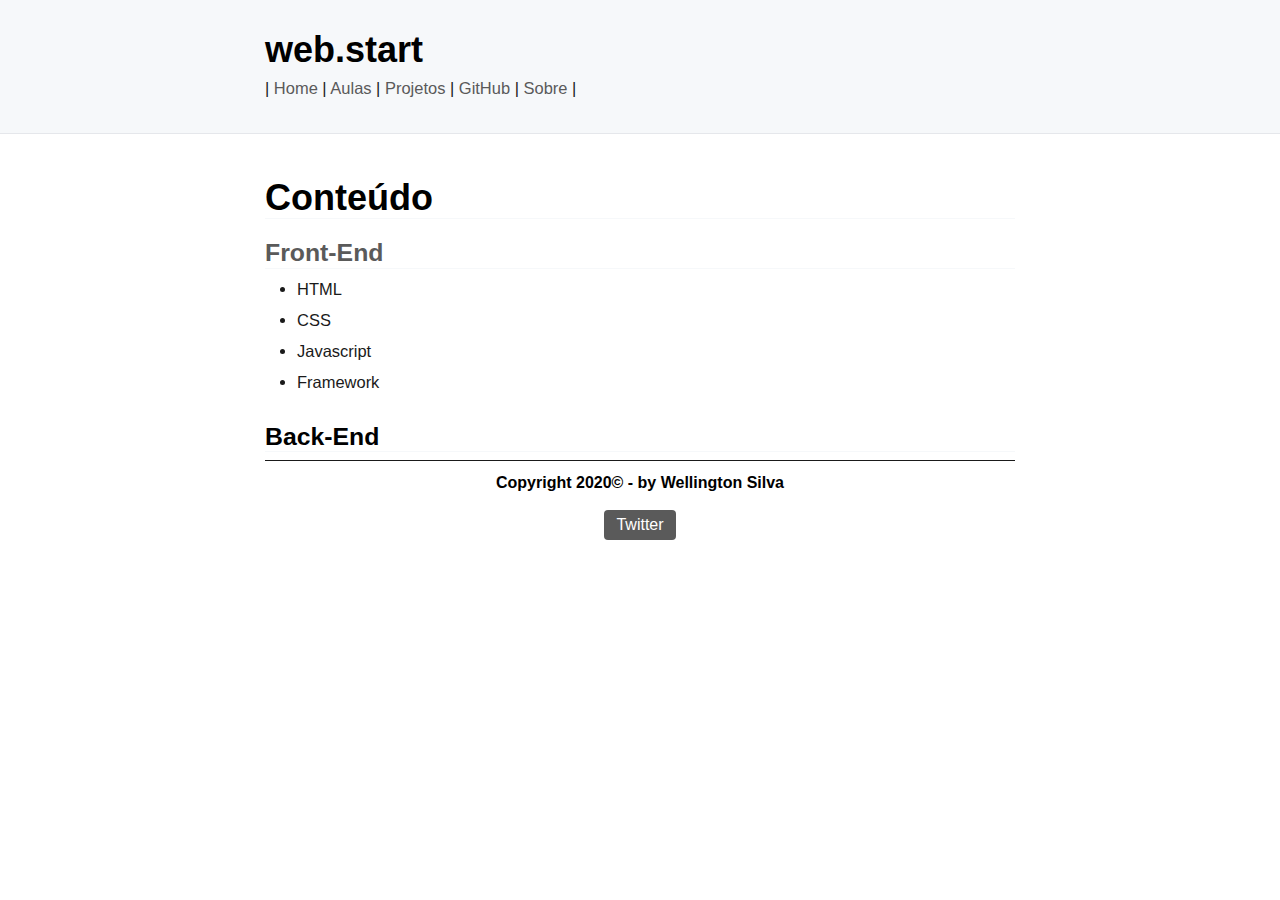
<file: index.html>
<!DOCTYPE html>
<html lang="pt-br">

<head>
    <meta http-equiv="Content-Type" content="text/html; charset=UTF-8">
    <meta name="viewport" content="width=device-width, initial-scale=1.0">
    <title>web.start</title>
    <meta name="description" content="Introdução ao desenvolvimento web">
    <meta name="keywords" content="web,css,css framework">
    <meta property="og:title" content="web.start">
    <meta property="og:url" content="https://codinginbrazil.github.io/web/">
    <meta property="og:description" content="Introdução ao desenvolvimento web">
    <meta property="og:type" content="website">
    <link rel="stylesheet" href="./assets/css/new.css">
    <link rel="stylesheet" href="./assets/css/my.css">
</head>

<header>
    <h1>web.start</h1>
    <nav>
        | <a href="#"> Home</a>
        | <a href="#">Aulas</a>
        | <a href="#">Projetos</a>
        | <a href="https://github.com/codinginbrazil/web">GitHub</a>
        | <a href="#">Sobre</a> |
    </nav>
</header>

<body>
    <main>
        <h1> Conteúdo </h1>
        <h3> <a href="https://github.com/codinginbrazil/web">Front-End</a> </h3>
        <ul>
            <li>HTML</li>
            <li>CSS</li>
            <li>Javascript</li>
            <li>Framework</li>
        </ul>
        <h3> Back-End</h3>
    </main>

    <footer id="rodape">
        <article id="criador">
            <h5>Copyright 2020© - by Wellington Silva</h5>
            <h5> <a href="https://twitter.com/__wellws__" target="_blank">
                <button>Twitter</button></a></h5>
        </article>
    </footer>
    </div>
</body>



</body>

</html>
</file>
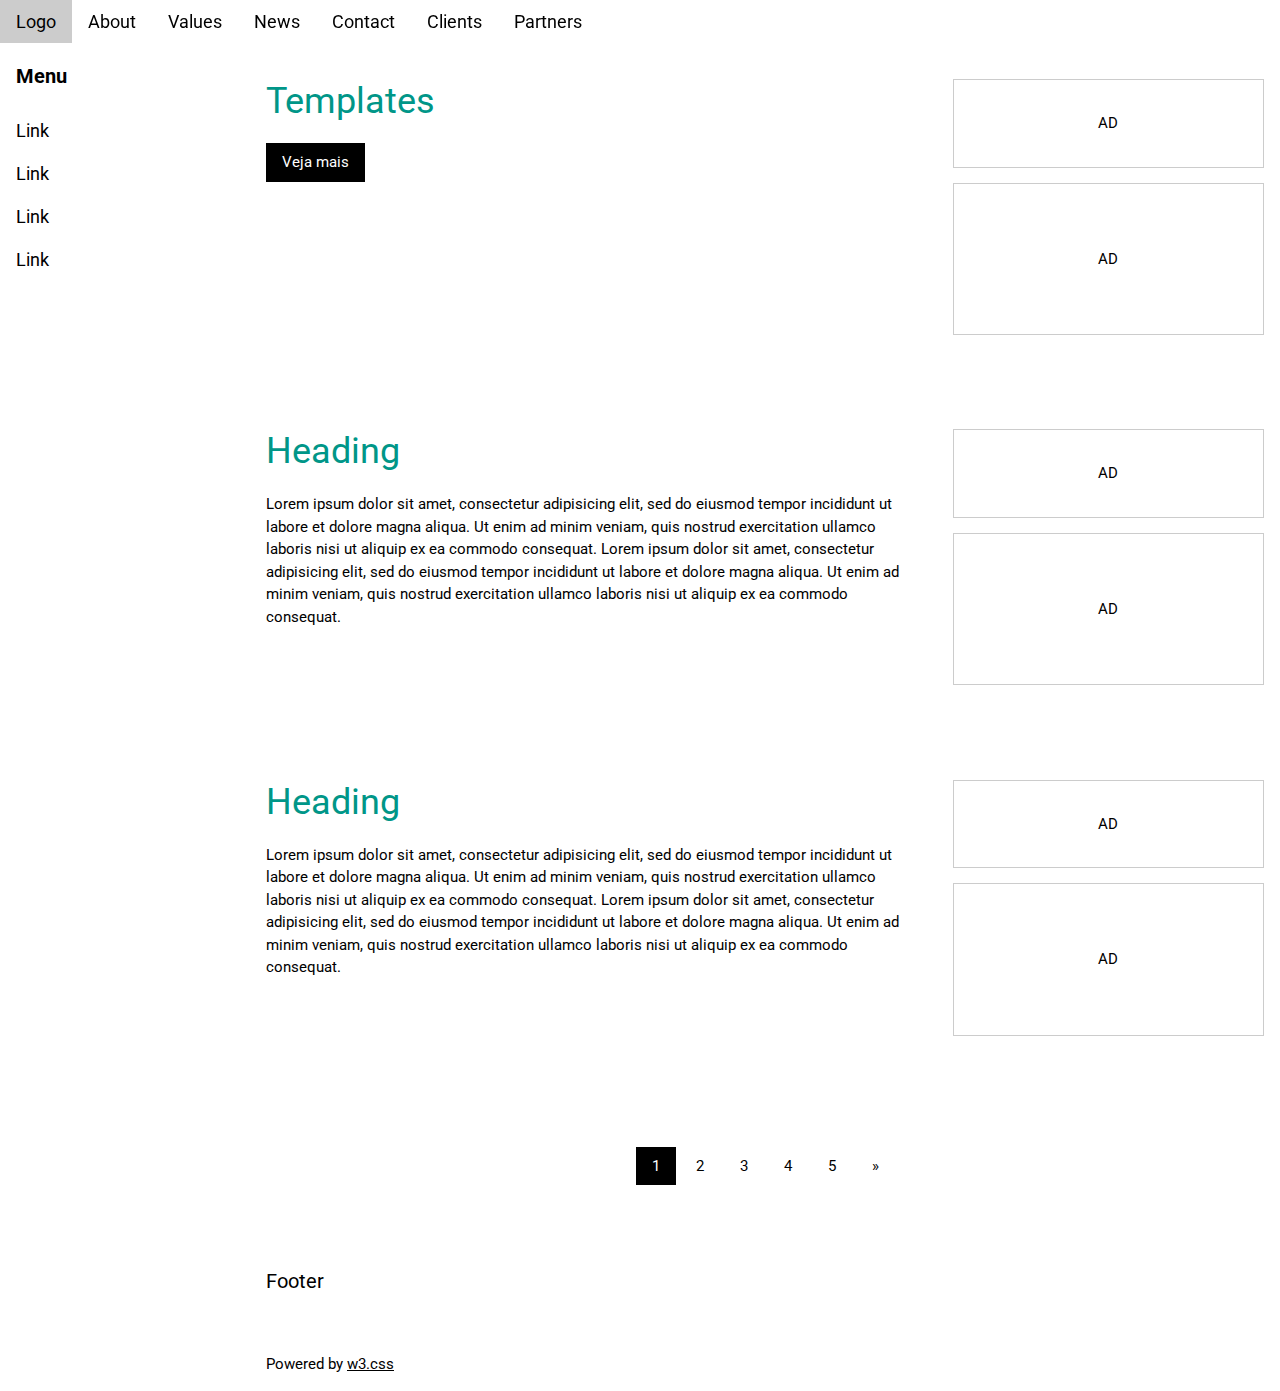
<file: src/frontend/css/framework/w3css/index.html>
<!DOCTYPE html>
<html lang="en">
<title>W3.CSS Template</title>
<meta charset="UTF-8">
<meta name="viewport" content="width=device-width, initial-scale=1">
<link rel="stylesheet" href="https://www.w3schools.com/w3css/4/w3.css">
<link rel="stylesheet" href="https://www.w3schools.com/lib/w3-theme-black.css">
<link rel="stylesheet" href="https://fonts.googleapis.com/css?family=Roboto">
<link rel="stylesheet" href="https://cdnjs.cloudflare.com/ajax/libs/font-awesome/4.7.0/css/font-awesome.min.css">
<style>
html,body,h1,h2,h3,h4,h5,h6 {font-family: "Roboto", sans-serif;}
.w3-sidebar {
  z-index: 3;
  width: 250px;
  top: 43px;
  bottom: 0;
  height: inherit;
}
</style>
<body>

<!-- Navbar -->
<div class="w3-top">
  <div class="w3-bar w3-theme w3-top w3-left-align w3-large">
    <a class="w3-bar-item w3-button w3-right w3-hide-large w3-hover-white w3-large w3-theme-l1" href="javascript:void(0)" onclick="w3_open()"><i class="fa fa-bars"></i></a>
    <a href="#" class="w3-bar-item w3-button w3-theme-l1">Logo</a>
    <a href="#" class="w3-bar-item w3-button w3-hide-small w3-hover-white">About</a>
    <a href="#" class="w3-bar-item w3-button w3-hide-small w3-hover-white">Values</a>
    <a href="#" class="w3-bar-item w3-button w3-hide-small w3-hover-white">News</a>
    <a href="#" class="w3-bar-item w3-button w3-hide-small w3-hover-white">Contact</a>
    <a href="#" class="w3-bar-item w3-button w3-hide-small w3-hide-medium w3-hover-white">Clients</a>
    <a href="#" class="w3-bar-item w3-button w3-hide-small w3-hide-medium w3-hover-white">Partners</a>
  </div>
</div>

<!-- Sidebar -->
<nav class="w3-sidebar w3-bar-block w3-collapse w3-large w3-theme-l5 w3-animate-left" id="mySidebar">
  <a href="javascript:void(0)" onclick="w3_close()" class="w3-right w3-xlarge w3-padding-large w3-hover-black w3-hide-large" title="Close Menu">
    <i class="fa fa-remove"></i>
  </a>
  <h4 class="w3-bar-item"><b>Menu</b></h4>
  <a class="w3-bar-item w3-button w3-hover-black" href="#">Link</a>
  <a class="w3-bar-item w3-button w3-hover-black" href="#">Link</a>
  <a class="w3-bar-item w3-button w3-hover-black" href="#">Link</a>
  <a class="w3-bar-item w3-button w3-hover-black" href="#">Link</a>
</nav>

<!-- Overlay effect when opening sidebar on small screens -->
<div class="w3-overlay w3-hide-large" onclick="w3_close()" style="cursor:pointer" title="close side menu" id="myOverlay"></div>

<!-- Main content: shift it to the right by 250 pixels when the sidebar is visible -->
<div class="w3-main" style="margin-left:250px">

  <div class="w3-row w3-padding-64">
    <div class="w3-twothird w3-container">
      <h1 class="w3-text-teal">Templates</h1>
      <p>
        <a class="w3-button w3-black" target="_blank"
        href="https://www.w3schools.com/w3css/w3css_templates.asp">
          Veja mais 
        </a>  
      </p>
    </div>
    <div class="w3-third w3-container">
      <p class="w3-border w3-padding-large w3-padding-32 w3-center">AD</p>
      <p class="w3-border w3-padding-large w3-padding-64 w3-center">AD</p>
    </div>
  </div>

  <div class="w3-row">
    <div class="w3-twothird w3-container">
      <h1 class="w3-text-teal">Heading</h1>
      <p>Lorem ipsum dolor sit amet, consectetur adipisicing elit, sed do eiusmod tempor incididunt ut labore et dolore magna aliqua. Ut enim ad minim veniam, quis nostrud exercitation ullamco laboris nisi ut aliquip ex ea commodo consequat. Lorem ipsum
        dolor sit amet, consectetur adipisicing elit, sed do eiusmod tempor incididunt ut labore et dolore magna aliqua. Ut enim ad minim veniam, quis nostrud exercitation ullamco laboris nisi ut aliquip ex ea commodo consequat.</p>
    </div>
    <div class="w3-third w3-container">
      <p class="w3-border w3-padding-large w3-padding-32 w3-center">AD</p>
      <p class="w3-border w3-padding-large w3-padding-64 w3-center">AD</p>
    </div>
  </div>

  <div class="w3-row w3-padding-64">
    <div class="w3-twothird w3-container">
      <h1 class="w3-text-teal">Heading</h1>
      <p>Lorem ipsum dolor sit amet, consectetur adipisicing elit, sed do eiusmod tempor incididunt ut labore et dolore magna aliqua. Ut enim ad minim veniam, quis nostrud exercitation ullamco laboris nisi ut aliquip ex ea commodo consequat. Lorem ipsum
        dolor sit amet, consectetur adipisicing elit, sed do eiusmod tempor incididunt ut labore et dolore magna aliqua. Ut enim ad minim veniam, quis nostrud exercitation ullamco laboris nisi ut aliquip ex ea commodo consequat.</p>
    </div>
    <div class="w3-third w3-container">
      <p class="w3-border w3-padding-large w3-padding-32 w3-center">AD</p>
      <p class="w3-border w3-padding-large w3-padding-64 w3-center">AD</p>
    </div>
  </div>

  <!-- Pagination -->
  <div class="w3-center w3-padding-32">
    <div class="w3-bar">
      <a class="w3-button w3-black" href="#">1</a>
      <a class="w3-button w3-hover-black" href="#">2</a>
      <a class="w3-button w3-hover-black" href="#">3</a>
      <a class="w3-button w3-hover-black" href="#">4</a>
      <a class="w3-button w3-hover-black" href="#">5</a>
      <a class="w3-button w3-hover-black" href="#">»</a>
    </div>
  </div>

  <footer id="myFooter">
    <div class="w3-container w3-theme-l2 w3-padding-32">
      <h4>Footer</h4>
    </div>

    <div class="w3-container w3-theme-l1">
      <p>Powered by <a href="https://www.w3schools.com/w3css/default.asp" target="_blank">w3.css</a></p>
    </div>
  </footer>

<!-- END MAIN -->
</div>

<script>
// Get the Sidebar
var mySidebar = document.getElementById("mySidebar");

// Get the DIV with overlay effect
var overlayBg = document.getElementById("myOverlay");

// Toggle between showing and hiding the sidebar, and add overlay effect
function w3_open() {
  if (mySidebar.style.display === 'block') {
    mySidebar.style.display = 'none';
    overlayBg.style.display = "none";
  } else {
    mySidebar.style.display = 'block';
    overlayBg.style.display = "block";
  }
}

// Close the sidebar with the close button
function w3_close() {
  mySidebar.style.display = "none";
  overlayBg.style.display = "none";
}
</script>

</body>
</html>
</file>
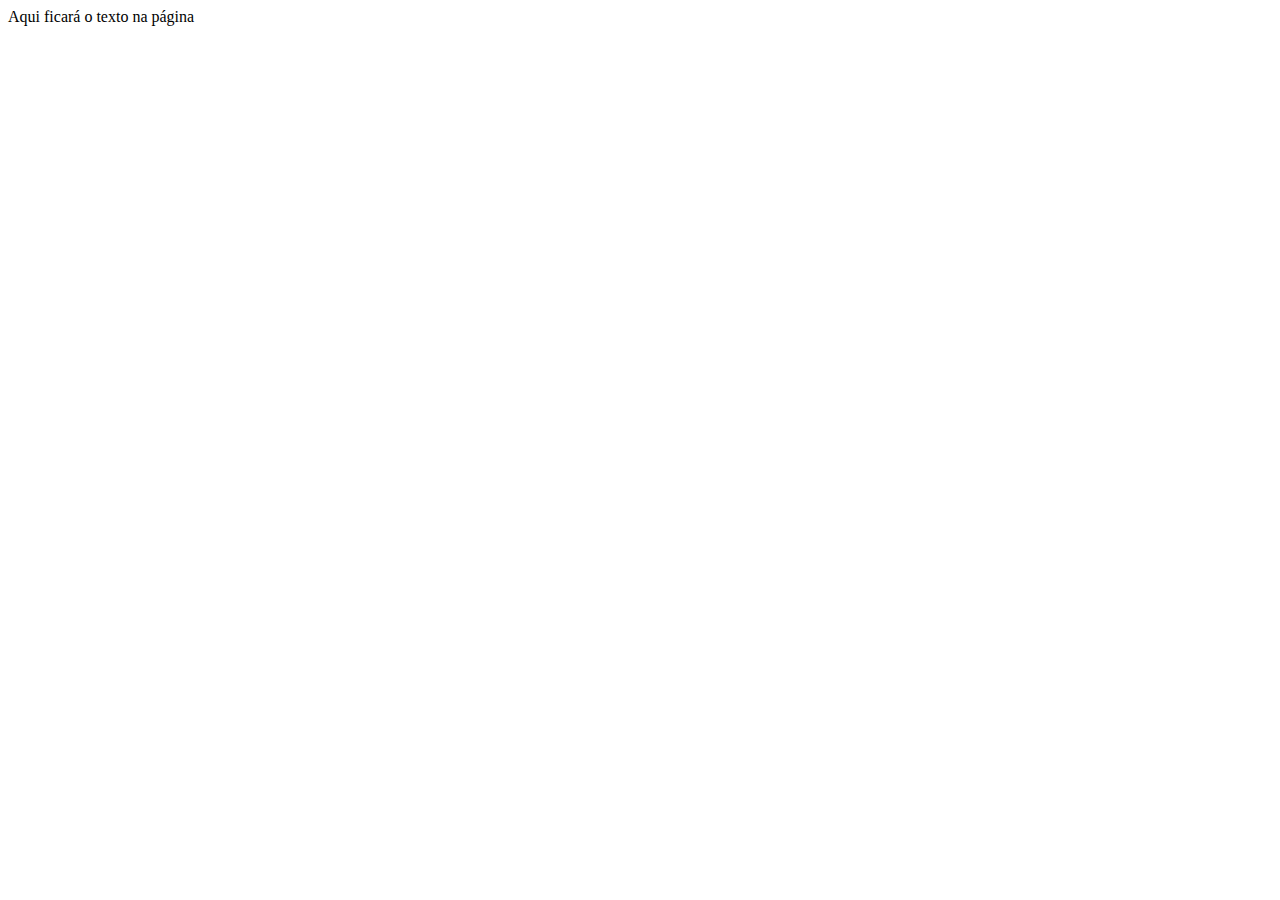
<file: src/frontend/html/0 - hello.html>
<!-- Estrutura básica do html -->

<!DOCTYPE html>
<html lang="pt-br" xmlns="http://www.w3.org/1999/xhtml" xml:lang="pt-br">
<head>
	<meta charset="utf-8">
	<title> Título da página </title>
</head>
<body>
	Aqui ficará o texto na página
</body>
</html>
</file>
<file: assets/css/new.css>
/* https://newcss.net/ */

/* Import Inter font */
/* More info at https://github.com/xz/fonts */

@import url('https://fonts.xz.style/serve/inter.css');

:root {
	--nc-font-sans: 'Inter', -apple-system, BlinkMacSystemFont, 'Segoe UI', Roboto, Oxygen, Ubuntu, Cantarell, 'Open Sans', 'Helvetica Neue', sans-serif, "Apple Color Emoji", "Segoe UI Emoji", "Segoe UI Symbol";
	--nc-font-mono: Consolas, monaco, 'Ubuntu Mono', 'Liberation Mono', 'Courier New', Courier, monospace;
	--nc-tx-1: #000000;
	--nc-tx-2: #1A1A1A;
	--nc-bg-1: #FFFFFF;
	--nc-bg-2: #F6F8FA;
	--nc-bg-3: #E5E7EB;
	--nc-lk-1: #5a5a5a;
	--nc-lk-2: #0366D6;
	--nc-lk-tx: #FFFFFF;
	--nc-ac-1: #79FFE1;
	--nc-ac-tx: #0C4047;
}

@media (prefers-color-scheme: dark) {
	:root {
		--nc-tx-1: #ffffff;
		--nc-tx-2: #eeeeee;
		--nc-bg-1: #000000;
		--nc-bg-2: #111111;
		--nc-bg-3: #222222;
		--nc-lk-1: #3291FF;
		--nc-lk-2: #0070F3;
		--nc-lk-tx: #FFFFFF;
		--nc-ac-1: #7928CA;
		--nc-ac-tx: #FFFFFF;
	}
}

* {
	/* Reset margins and padding */
	margin: 0;
	padding: 0;
}

address,
area,
article,
aside,
audio,
blockquote,
datalist,
details,
dl,
fieldset,
figure,
form,
input,
iframe,
img,
meter,
nav,
ol,
optgroup,
option,
output,
p,
pre,
progress,
ruby,
section,
table,
textarea,
ul,
video {
	/* Margins for most elements */
	margin-bottom: 1rem;
}

html,input,select,button {
	/* Set body font family and some finicky elements */
	font-family: var(--nc-font-sans);
}

body {
	/* Center body in page */
	margin: 0 auto;
	max-width: 750px;
	padding: 2rem;
	border-radius: 6px;
	overflow-x: hidden;
	word-break: break-word;
	overflow-wrap: break-word;
	background: var(--nc-bg-1);

	/* Main body text */
	color: var(--nc-tx-2);
	font-size: 1.03rem;
	line-height: 1.5;
}

::selection {
	/* Set background color for selected text */
	background: var(--nc-ac-1);
	color: var(--nc-ac-tx);
}

h1,h2,h3,h4,h5,h6 {
	line-height: 1;
	color: var(--nc-tx-1);
	padding-top: .875rem;
}

h1,
h2,
h3 {
	color: var(--nc-tx-1);
	padding-bottom: 2px;
	margin-bottom: 8px;
	border-bottom: 1px solid var(--nc-bg-2);
}

h4,
h5,
h6 {
	margin-bottom: .3rem;
}

h1 {
	font-size: 2.25rem;
}

h2 {
	font-size: 1.85rem;
}

h3 {
	font-size: 1.55rem;
}

h4 {
	font-size: 1.25rem;
}

h5 {
	font-size: 1rem;
}

h6 {
	font-size: .875rem;
}

a {
	color: var(--nc-lk-1);
}

a:hover {
	color: var(--nc-lk-2);
}

abbr:hover {
	/* Set the '?' cursor while hovering an abbreviation */
	cursor: help;
}

blockquote {
	padding: 1.5rem;
	background: var(--nc-bg-2);
	border-left: 5px solid var(--nc-bg-3);
}

abbr {
	cursor: help;
}

blockquote *:last-child {
	padding-bottom: 0;
	margin-bottom: 0;
}

header {
	background: var(--nc-bg-2);
	border-bottom: 1px solid var(--nc-bg-3);
	padding: 2rem 1.5rem;
	
	/* This sets the right and left margins to cancel out the body's margins. It's width is still the same, but the background stretches across the page's width. */

	margin: -2rem calc(0px - (50vw - 50%)) 2rem;

	/* Shorthand for:
	margin-top: -2rem;
	margin-bottom: 2rem;
	margin-left: calc(0px - (50vw - 50%));
	margin-right: calc(0px - (50vw - 50%)); */
	
	padding-left: calc(50vw - 50%);
	padding-right: calc(50vw - 50%);
}

header h1,
header h2,
header h3 {
	padding-bottom: 0;
	border-bottom: 0;
}

header > *:first-child {
	margin-top: 0;
	padding-top: 0;
}

header > *:last-child {
	margin-bottom: 0;
}

a button,
button,
input[type="submit"],
input[type="reset"],
input[type="button"] {
	font-size: 1rem;
	display: inline-block;
	padding: 6px 12px;
	text-align: center;
	text-decoration: none;
	white-space: nowrap;
	background: var(--nc-lk-1);
	color: var(--nc-lk-tx);
	border: 0;
	border-radius: 4px;
	box-sizing: border-box;
	cursor: pointer;
	color: var(--nc-lk-tx);
}

a button[disabled],
button[disabled],
input[type="submit"][disabled],
input[type="reset"][disabled],
input[type="button"][disabled] {
	cursor: default;
	opacity: .5;

	/* Set the [X] cursor while hovering a disabled link */
	cursor: not-allowed;
}

.button:focus,
.button:hover,
button:focus,
button:hover,
input[type="submit"]:focus,
input[type="submit"]:hover,
input[type="reset"]:focus,
input[type="reset"]:hover,
input[type="button"]:focus,
input[type="button"]:hover {
	background: var(--nc-lk-2);
}

code,
pre,
kbd,
samp {
	/* Set the font family for monospaced elements */
	font-family: var(--nc-font-mono);
}

code,
samp,
kbd,
pre {
	/* The main preformatted style. This is changed slightly across different cases. */
	background: var(--nc-bg-2);
	border: 1px solid var(--nc-bg-3);
	border-radius: 4px;
	padding: 3px 6px;
	font-size: 0.9rem;
}

kbd {
	/* Makes the kbd element look like a keyboard key */
	border-bottom: 3px solid var(--nc-bg-3);
}

pre {
	padding: 1rem 1.4rem;
	max-width: 100%;
	overflow: auto;
}

pre code {
	/* When <code> is in a <pre>, reset it's formatting to blend in */
	background: inherit;
	font-size: inherit;
	color: inherit;
	border: 0;
	padding: 0;
	margin: 0;
}

code pre {
	/* When <pre> is in a <code>, reset it's formatting to blend in */
	display: inline;
	background: inherit;
	font-size: inherit;
	color: inherit;
	border: 0;
	padding: 0;
	margin: 0;
}

details {
	/* Make the <details> look more "clickable" */
	padding: .6rem 1rem;
	background: var(--nc-bg-2);
	border: 1px solid var(--nc-bg-3);
	border-radius: 4px;
}

summary {
	/* Makes the <summary> look more like a "clickable" link with the pointer cursor */
	cursor: pointer;
	font-weight: bold;
}

details[open] {
	/* Adjust the <details> padding while open */
	padding-bottom: .75rem;
}

details[open] summary {
	/* Adjust the <details> padding while open */
	margin-bottom: 6px;
}

details[open]>*:last-child {
	/* Resets the bottom margin of the last element in the <details> while <details> is opened. This prevents double margins/paddings. */
	margin-bottom: 0;
}

dt {
	font-weight: bold;
}

dd::before {
	/* Add an arrow to data table definitions */
	content: '→ ';
}

hr {
	/* Reset the border of the <hr> separator, then set a better line */
	border: 0;
	border-bottom: 1px solid var(--nc-bg-3);
	margin: 1rem auto;
}

fieldset {
	margin-top: 1rem;
	padding: 2rem;
	border: 1px solid var(--nc-bg-3);
	border-radius: 4px;
}

legend {
	padding: auto .5rem;
}

table {
	/* border-collapse sets the table's elements to share borders, rather than floating as separate "boxes". */
	border-collapse: collapse;
	width: 100%
}

td,
th {
	border: 1px solid var(--nc-bg-3);
	text-align: left;
	padding: .5rem;
}

th {
	background: var(--nc-bg-2);
}

tr:nth-child(even) {
	/* Set every other cell slightly darker. Improves readability. */
	background: var(--nc-bg-2);
}

table caption {
	font-weight: bold;
	margin-bottom: .5rem;
}

textarea {
	/* Don't let the <textarea> extend off the screen naturally or when dragged by the user */
	max-width: 100%;
}

ol,
ul {
	/* Replace the browser default padding */
	padding-left: 2rem;
}

li {
	margin-top: .4rem;
}

ul ul,
ol ul,
ul ol,
ol ol {
	margin-bottom: 0;
}

mark {
	padding: 3px 6px;
	background: var(--nc-ac-1);
	color: var(--nc-ac-tx);
}

textarea,
select,
input {
	padding: 6px 12px;
	margin-bottom: .5rem;
	background: var(--nc-bg-2);
	color: var(--nc-tx-2);

	/* Set a transparent border. It isn't visible on idle, but prevents the cell from growing in size when a darker border is set on focus. */
	border: 1px solid transparent;
	border-radius: 4px;
	box-shadow: none;
	box-sizing: border-box;
}

textarea:focus,
select:focus,
input[type]:focus {
	border-color: var(--nc-bg-3);

	/* Reset any browser default outlines */
	outline: 0;
}

img {
	max-width: 100%;
}
</file>
<file: assets/css/my.css>
a {
    text-decoration: none;
}
a:hover {
    color: #606060;
    text-decoration: underline;
}

footer#rodape {
    clear: both;
    text-align: center;
    border-top: 1px solid;
}

footer#rodape img {
    opacity: 0;
    position: relative;
    width: auto;
    height: auto;
    transition: opacity 1s;
}
footer#rodape img {
    opacity: 1;
}
footer#rodape span {
    opacity: 0;
    color: #606060;
    position: relative;
}
footer#rodape:hover span {
    opacity: 1;
}
</file>
